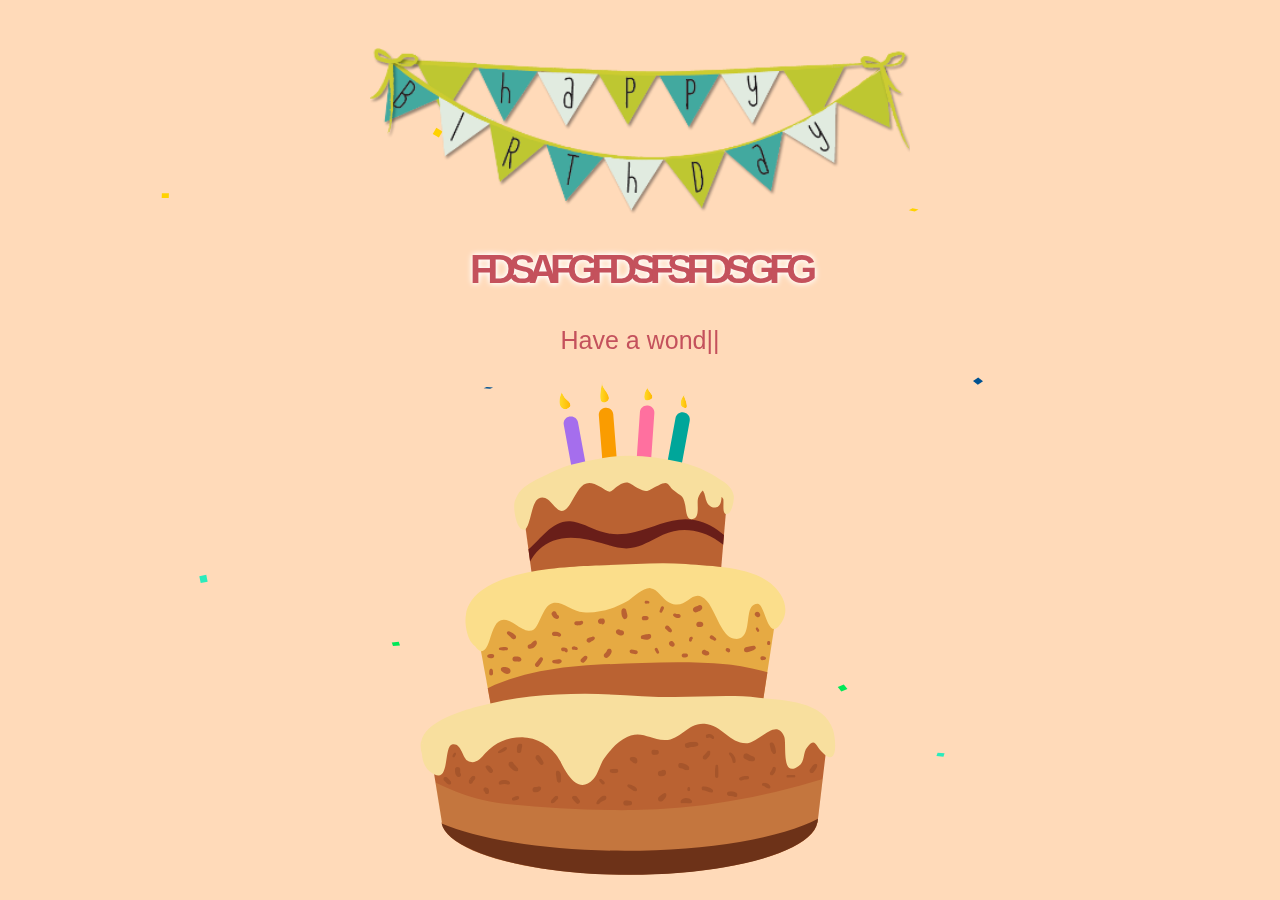
<file: Happy Birthday.html>
<html class="gr__localhost"><head>
<meta http-equiv="content-type" content="text/html; charset=UTF-8">
    <title>Happy Birthday</title>
    <meta charset="utf-8">
    <meta name="viewport" content="width=device-width, initial-scale=1.0">
    
    
<link rel="stylesheet" href="Happy%20Birthday_files/bootstrap.css"><link rel="stylesheet" href="Happy%20Birthday_files/style.css"></head>

<body data-gr-c-s-loaded="true">
    <div>
        <div class="container">
            <div>
                <div class="row">
                    <div class="loader" style="display: none;">
                        <button id="play">Start</button>
                    </div>
                </div>
            </div>
        </div>
    </div>
    <audio class="song" controls="controls" loop="">
        <source src="Happy%20Birthday_files/music.mp3">
        
        Your browser isn't invited for super fun audio time.
    </audio>

    <canvas id="confetti" width="438" height="726"></canvas>
    <div class="container pt-5">
        <div class="row">
            <div class="col-12 col-xl-6 mx-auto">
                <img src="Happy%20Birthday_files/banner.png" alt="">
            </div>
            <div class="col-12  text-center">
                <div id="name" class="area">fdsafgfdsfsfdsgfg</div>
            </div>

            <div class="col-12 text-center">
                <div class="type-wrap">
                    <div id="typed-strings" class="typing" style="display: none;">
                        <h2>Happy Birthday <i id="nae">Dhara</i></h2>
                        <h2>Have a wonderful day</h2>
                        <h2>Filled with joy and happiness.</h2>
                    </div>
                    <span id="typed" style="white-space:pre;">Happy Birthday <i id="nae">DHARA</i></span><span class="typed-cursor">|</span>
                </div>
            </div>

            <div class="col-12 col-xl-6 mx-auto">
                <img src="Happy%20Birthday_files/cake.svg" alt="">
            </div>
        </div>

    </div>
    <img src="Happy%20Birthday_files/Balloon-Border.png" class="balloon-border" style="top: -500px;" width="100%">


<!-- Code injected by live-server -->
<script type="text/javascript">
	// <![CDATA[  <-- For SVG support
	if ('WebSocket' in window) {
		(function () {
			function refreshCSS() {
				var sheets = [].slice.call(document.getElementsByTagName("link"));
				var head = document.getElementsByTagName("head")[0];
				for (var i = 0; i < sheets.length; ++i) {
					var elem = sheets[i];
					var parent = elem.parentElement || head;
					parent.removeChild(elem);
					var rel = elem.rel;
					if (elem.href && typeof rel != "string" || rel.length == 0 || rel.toLowerCase() == "stylesheet") {
						var url = elem.href.replace(/(&|\?)_cacheOverride=\d+/, '');
						elem.href = url + (url.indexOf('?') >= 0 ? '&' : '?') + '_cacheOverride=' + (new Date().valueOf());
					}
					parent.appendChild(elem);
				}
			}
			var protocol = window.location.protocol === 'http:' ? 'ws://' : 'wss://';
			var address = protocol + window.location.host + window.location.pathname + '/ws';
			var socket = new WebSocket(address);
			socket.onmessage = function (msg) {
				if (msg.data == 'reload') window.location.reload();
				else if (msg.data == 'refreshcss') refreshCSS();
			};
			if (sessionStorage && !sessionStorage.getItem('IsThisFirstTime_Log_From_LiveServer')) {
				console.log('Live reload enabled.');
				sessionStorage.setItem('IsThisFirstTime_Log_From_LiveServer', true);
			}
		})();
	}
	else {
		console.error('Upgrade your browser. This Browser is NOT supported WebSocket for Live-Reloading.');
	}
	// ]]>
</script>
<script src="Happy%20Birthday_files/snowflakes.js"></script>
<script src="Happy%20Birthday_files/jquery.js"></script>
<script src="Happy%20Birthday_files/typed.js"></script>
<script src="Happy%20Birthday_files/script.js"></script><style type="text/css" data-typed-js-css="true">
        .typed-cursor{
          opacity: 1;
        }
        .typed-cursor.typed-cursor--blink{
          animation: typedjsBlink 0.7s infinite;
          -webkit-animation: typedjsBlink 0.7s infinite;
                  animation: typedjsBlink 0.7s infinite;
        }
        @keyframes typedjsBlink{
          50% { opacity: 0.0; }
        }
        @-webkit-keyframes typedjsBlink{
          0% { opacity: 1; }
          50% { opacity: 0.0; }
          100% { opacity: 1; }
        }
      </style>
<script>

</script>

</body><span class="gr__tooltip"><span class="gr__tooltip-content"></span><i class="gr__tooltip-logo"></i><span class="gr__triangle"></span></span></html>
</file>
